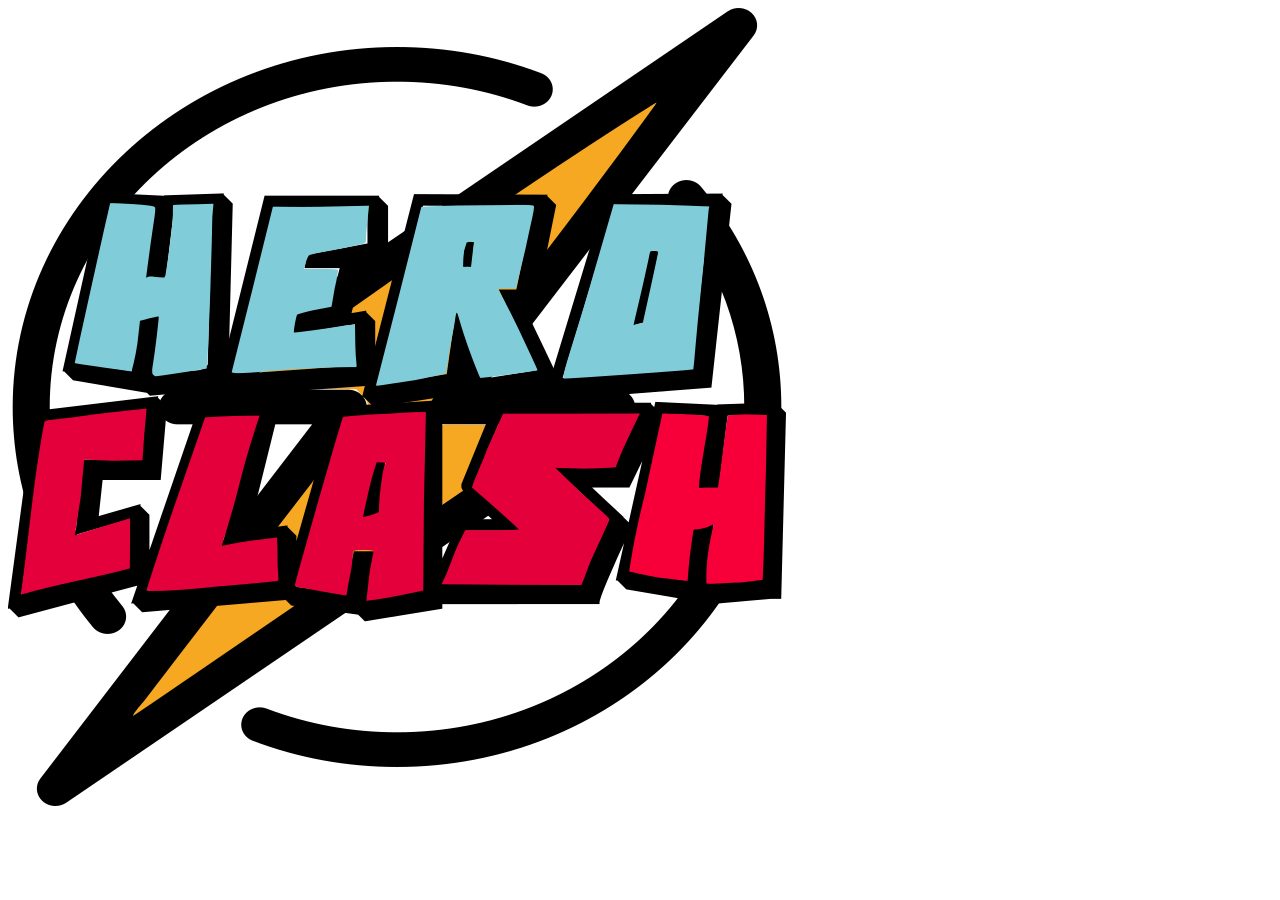
<file: images/logo-animation/flip-logo.html>
<!DOCTYPE html>
<html lang="en">
  <head>
    <meta charset="UTF-8" />
    <meta name="viewport" content="width=device-width, initial-scale=1.0" />
    <title>Logo Animation</title>
    <link rel="stylesheet" href="style.css" />
  </head>
  <body>
    <img
      id="logo"
      src="heroclash-logo.png"
      alt="made with ActionComics Font by imagex - https://www.dafont.com/font-comment.php?file=action_comics"
    />
  </body>
</html>
</file>
<file: images/logo-animation/style.css>
@keyframes rotateY {
  from {
    transform: rotateY(0deg);
  }

  to {
    transform: rotateY(360deg);
  }
}

#logo {
  position: relative;
  /* width: 100%; */
  /* height: 100%; */
  /* text-align: center; */
  animation-duration: 1.7s;
  animation-name: rotateY;
  animation-iteration-count: infinite;
  animation-timing-function: ease-in-out;
  /* transform-style: preserve-3d; */
  /* transform: rotateY(360deg); */
}
</file>
